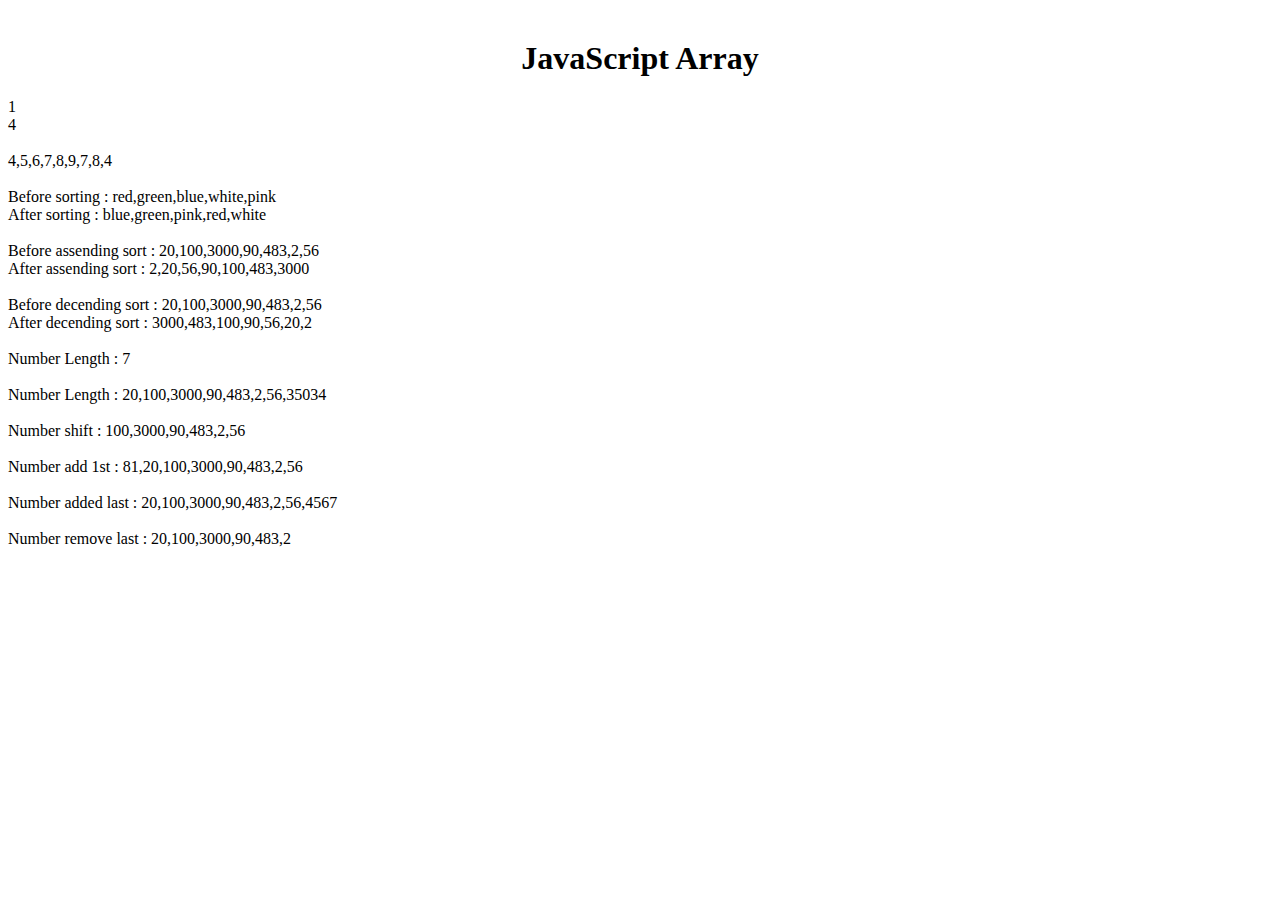
<file: js-Array/index.html>
<!DOCTYPE html>
<html lang="en" dir="ltr">
  <head>
    <meta charset="utf-8">
    <title></title>
    <link rel="stylesheet" href="style.css">
  </head>
  <body>
    
   <div class="array">
     <h1>JavaScript Array</h1>
   </div>

    <script src="apps.js" charset="utf-8"></script>
  </body>
</html>
</file>
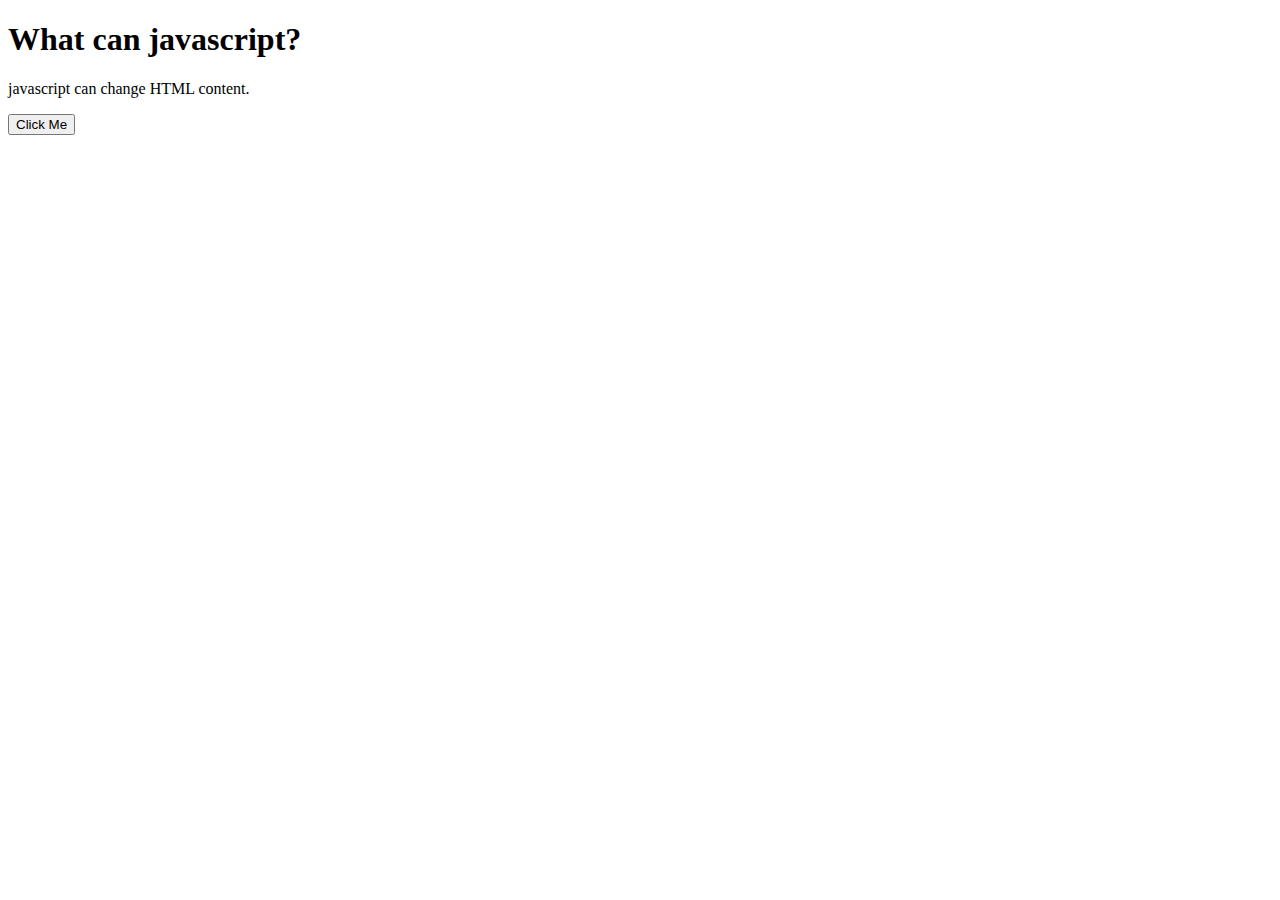
<file: js-content-change/index.html>
<!DOCTYPE html>
<html lang="en" dir="ltr">
  <head>
    <meta charset="utf-8">
    <title></title>
  </head>
  <body>
<h1>What can javascript?</h1>

<p id="demo">javascript can change HTML content.</p>
<button type="button" name="button" onclick="document.getElementById('demo').innerHTML = 'Hello javascript !'">Click Me</button>
  </body>
</html>
</file>
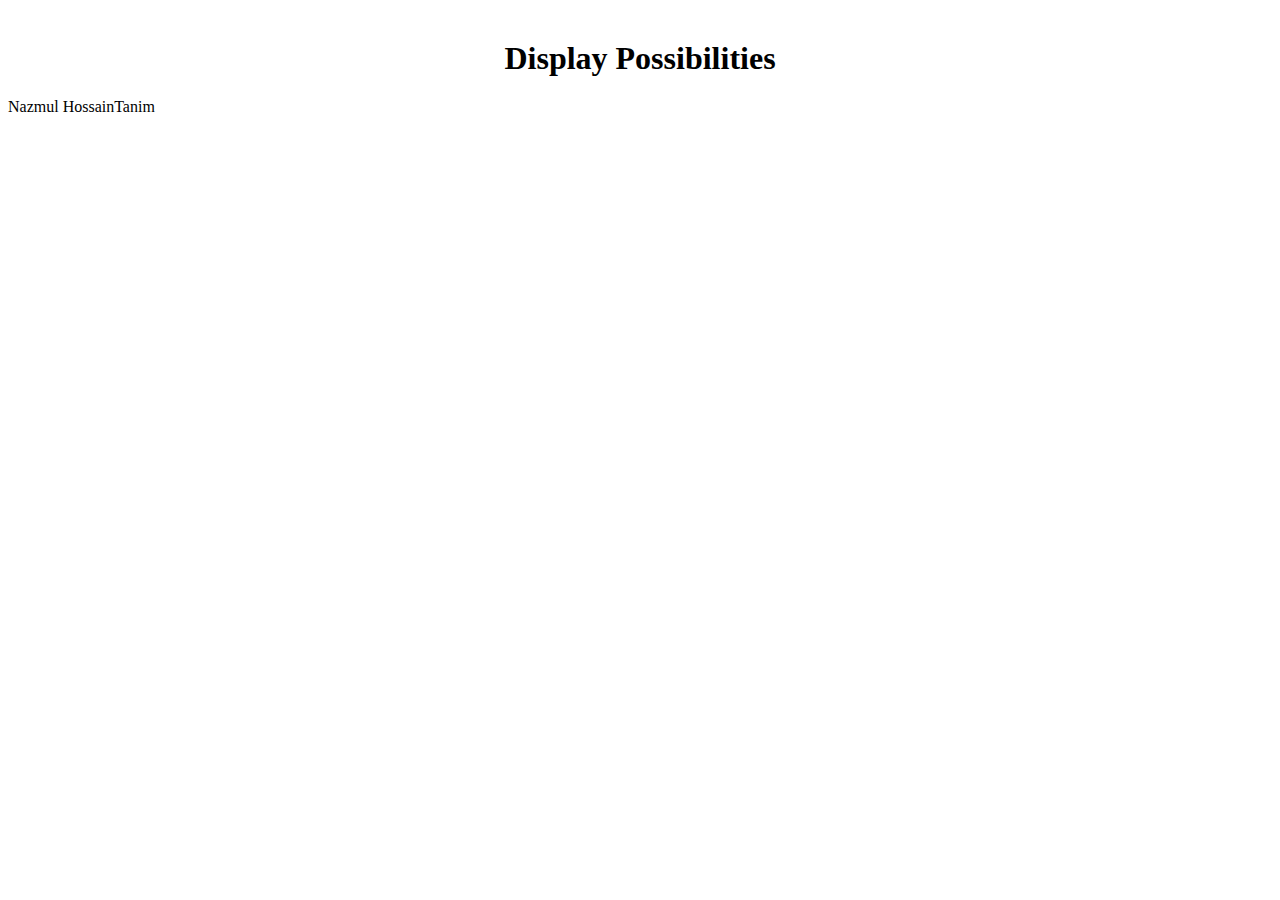
<file: js-Display Possibilities/index.html>
<!DOCTYPE html>
<html lang="en" dir="ltr">
  <head>
    <meta charset="utf-8">
    <title></title>
    <link rel="stylesheet" href="style.css">
  </head>
  <body>
    <div class="Display">
      <h1>Display Possibilities</h1>
    </div>

<!-- inner HTML -->
    <div id="show">

    </div>
    <!-- inner HTML -->

    <script src="apps.js" charset="utf-8"></script>
  </body>
</html>
</file>
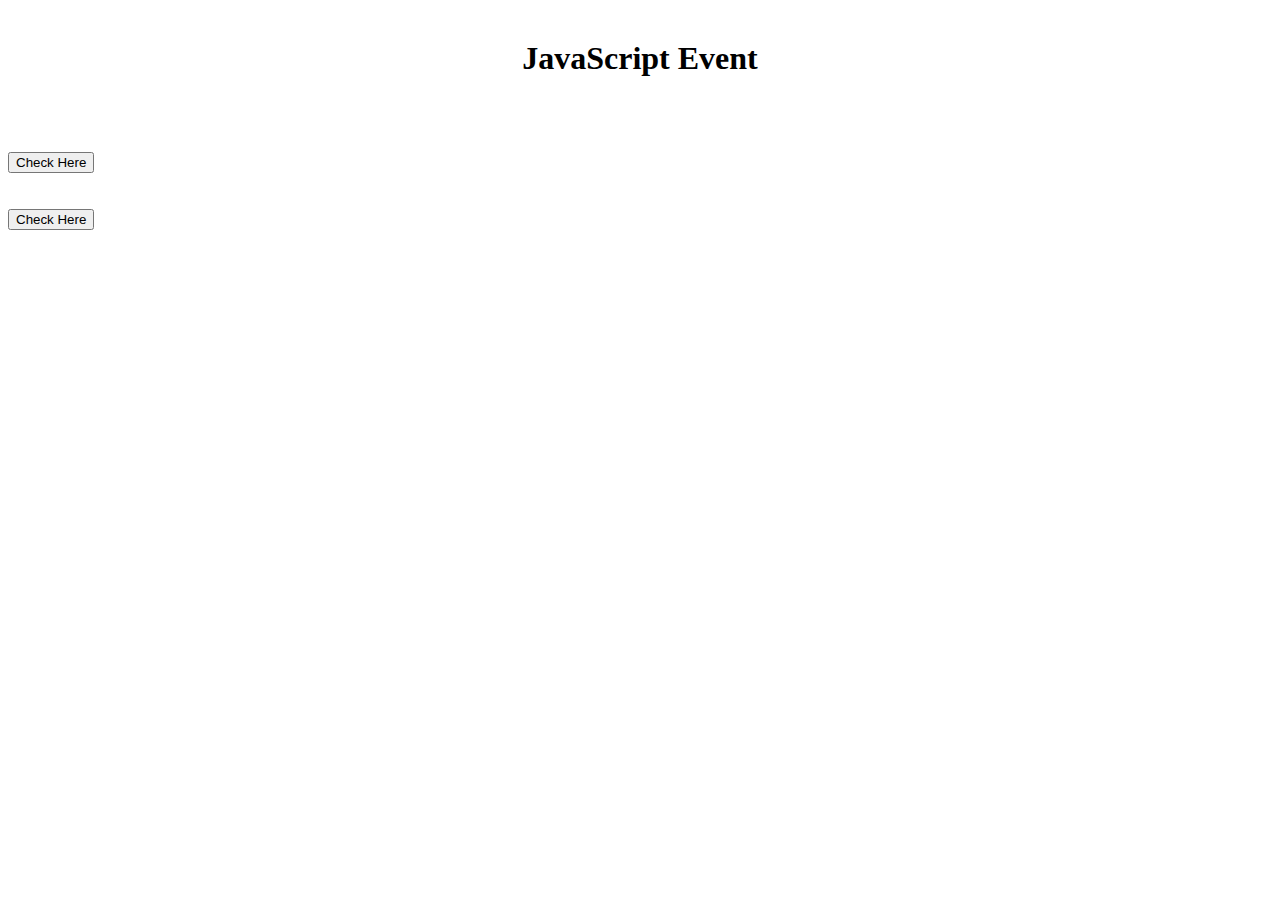
<file: js-Event/index.html>
<!DOCTYPE html>
<html lang="en" dir="ltr">
  <head>
    <meta charset="utf-8">
    <title></title>
    <link rel="stylesheet" href="style.css">
  </head>
  <body>

 <div class="event">
   <h1>JavaScript Event</h1>
 </div>

 <br>
 <br>
 <br>
  <button onclick = "checkEvent()">Check Here</button>
  <br>
  <br>
  <br>

  <!-- mouse event -->
  <button onmouseover = "check_mouse_Event()">Check Here</button>


    <script src="apps.js" charset="utf-8"></script>
  </body>
</html>
</file>
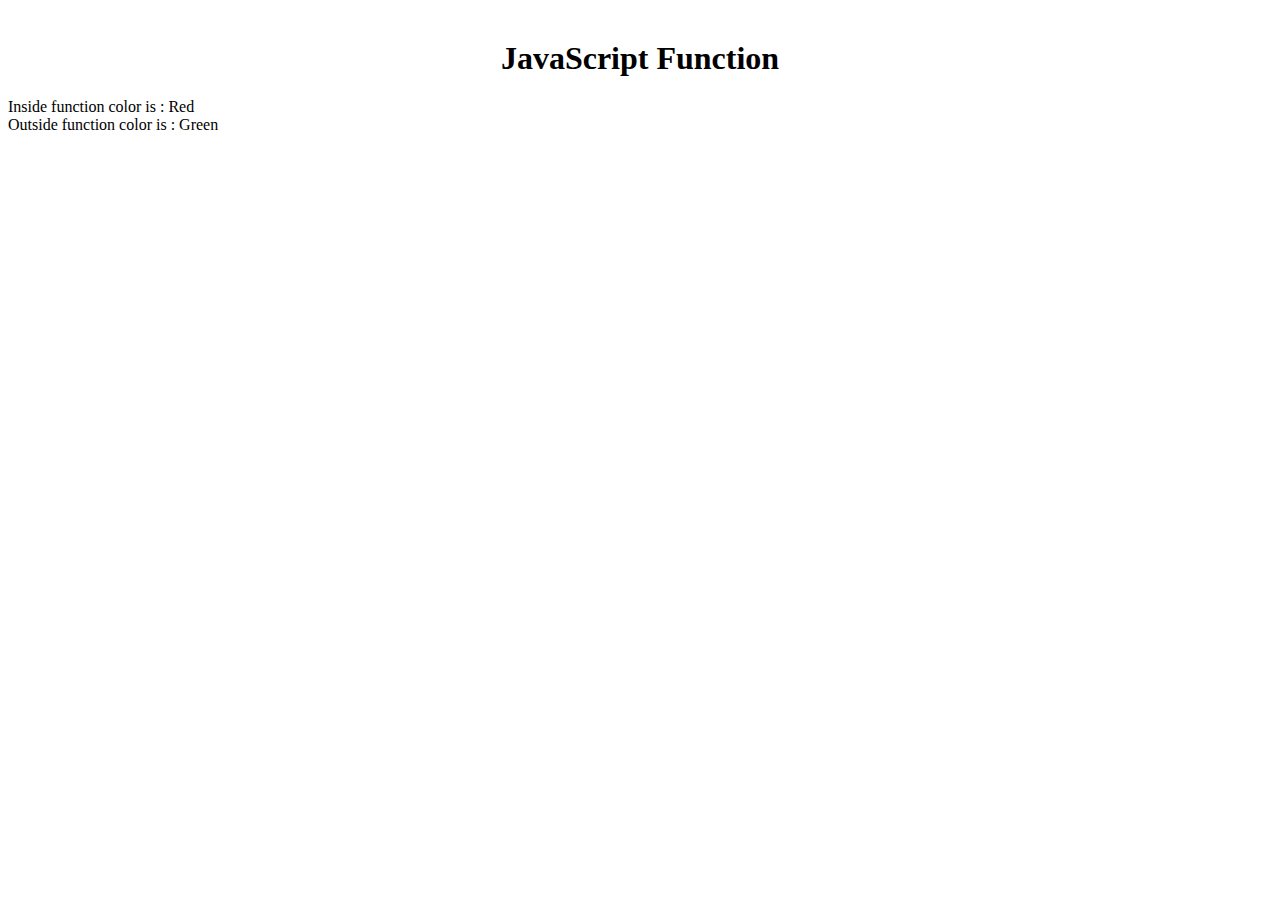
<file: js-function/index.html>
<!DOCTYPE html>
<html lang="en" dir="ltr">
  <head>
    <meta charset="utf-8">
    <title></title>
    <link rel="stylesheet" href="style.css">
  </head>
  <body>
    <div class="function">
      <h1>JavaScript Function</h1>
    </div>
    <script src="apps.js" charset="utf-8"></script>
  </body>
</html>
</file>
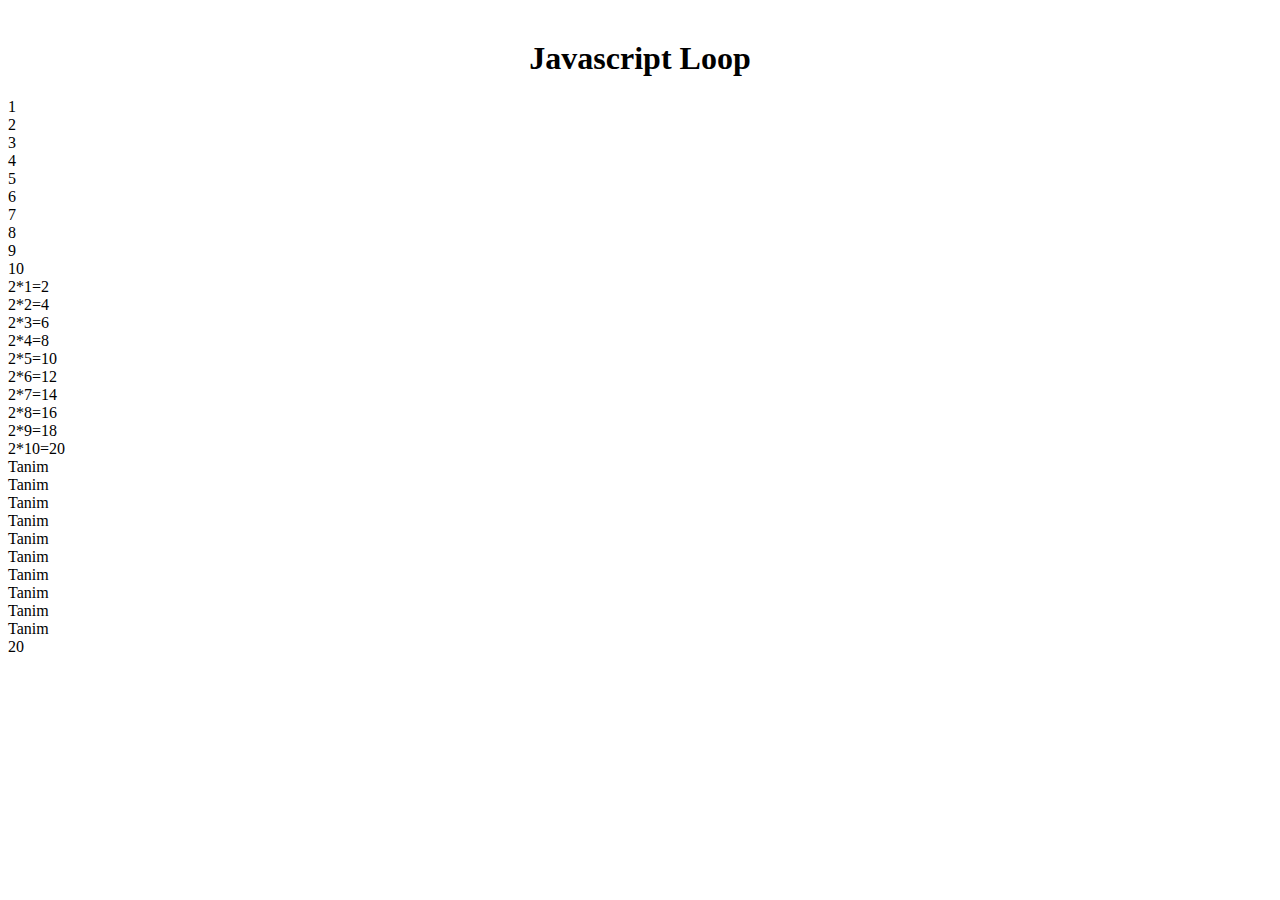
<file: js-loop/index.html>
<!DOCTYPE html>
<html lang="en" dir="ltr">
  <head>
    <meta charset="utf-8">
    <title></title>
    <link rel="stylesheet" href="style.css">
  </head>
  <body>

   <div class="loop">
     <h1>Javascript Loop</h1>
   </div>

    <script src="apps.js" charset="utf-8"></script>
  </body>
</html>
</file>
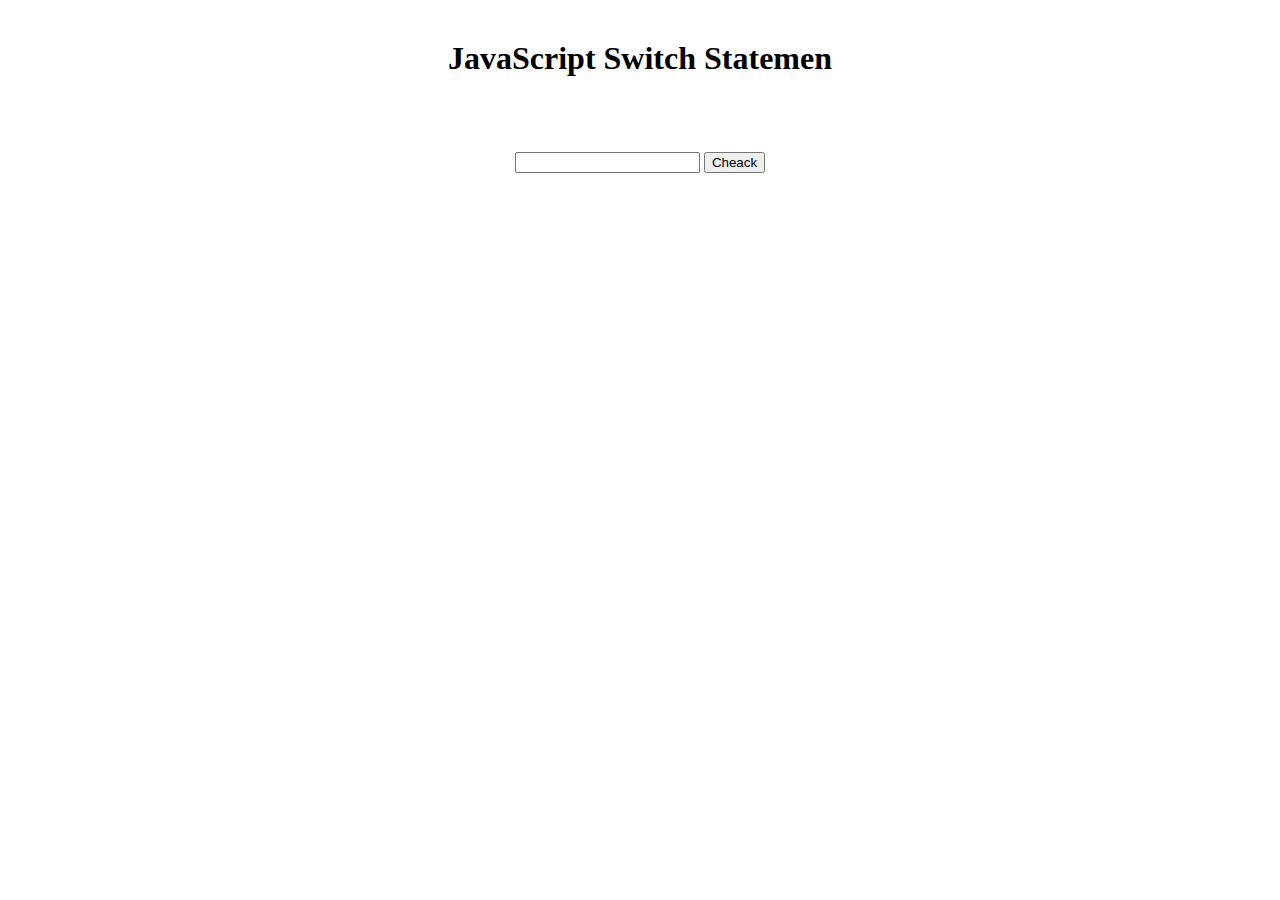
<file: js-Switch Statemen/index.html>
<!DOCTYPE html>
<html lang="en" dir="ltr">
  <head>
    <meta charset="utf-8">
    <title></title>
    <link rel="stylesheet" href="style.css">
  </head>
  <body>


   <div class="Switch">
     <h1>JavaScript Switch Statemen</h1>
   </div>

   <br><br><br>

   <div id="show"> </div>
   <div class="from">
    <input type="text" name="" value="" id="code-text">
    <button type="button" name="button" onclick="cheackcoding()">Cheack</button>
    </div>

    <script src="apps.js" charset="utf-8"></script>
  </body>
</html>
</file>
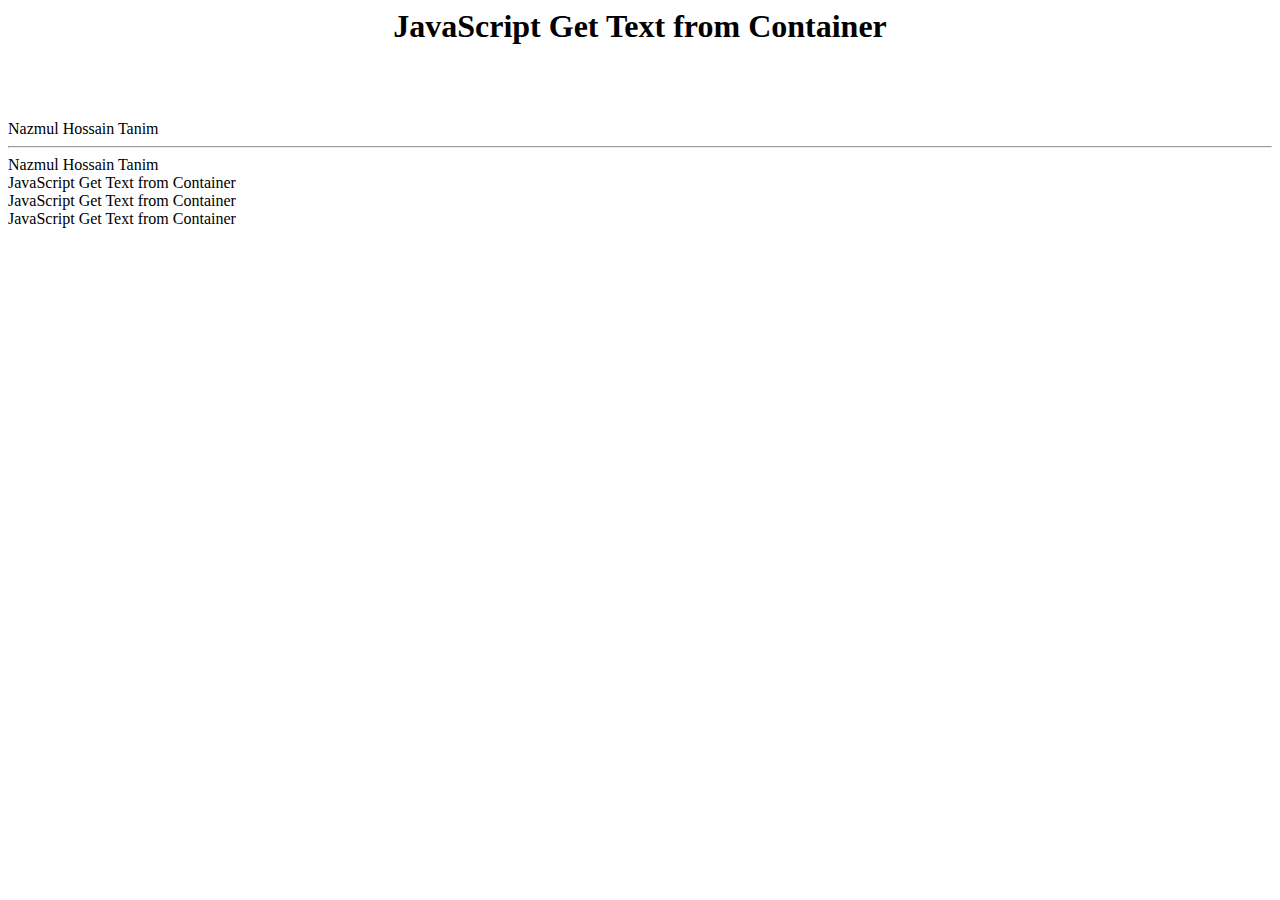
<file: jsGet Text from Container/index.html>
<!DOCTYPE html>
<html lang="en" dir="ltr">
  <head>
    <meta charset="utf-8">
    <title></title>
    <link rel="stylesheet" href="style.css">
  </head>
  <body>

 <div class="Text_from_Container">
   <h1>JavaScript Get Text from Container</h1>
 </div>
    <br>
    <br>
    <br>
    <div id="name">Nazmul Hossain Tanim</div>
    <hr>
    <script src="apps.js" charset="utf-8"></script>
  </body>
</html>
</file>
<file: js-Array/style.css>
.array h1{
  text-align: center;
  margin-top: 40px;
}
</file>
<file: js-Display Possibilities/style.css>
.Display h1{
  text-align: center;
  margin-top: 40px;
}
</file>
<file: js-Event/style.css>
.event h1{
  text-align: center;
  margin-top: 40px;
}
</file>
<file: js-function/style.css>
.function h1{
  text-align: center;
  margin-top: 40px;
}
</file>
<file: js-loop/style.css>
.loop h1{
  text-align: center;
  margin-top: 40px;
}
</file>
<file: js-Switch Statemen/style.css>
.Switch h1{
  text-align: center;
  margin-top: 40px;
}
.from{
  text-align: center;
}
</file>
<file: jsGet Text from Container/style.css>
.Text_from_Container h1{
  text-align: center;
  margin-top: 4px;
}
</file>
